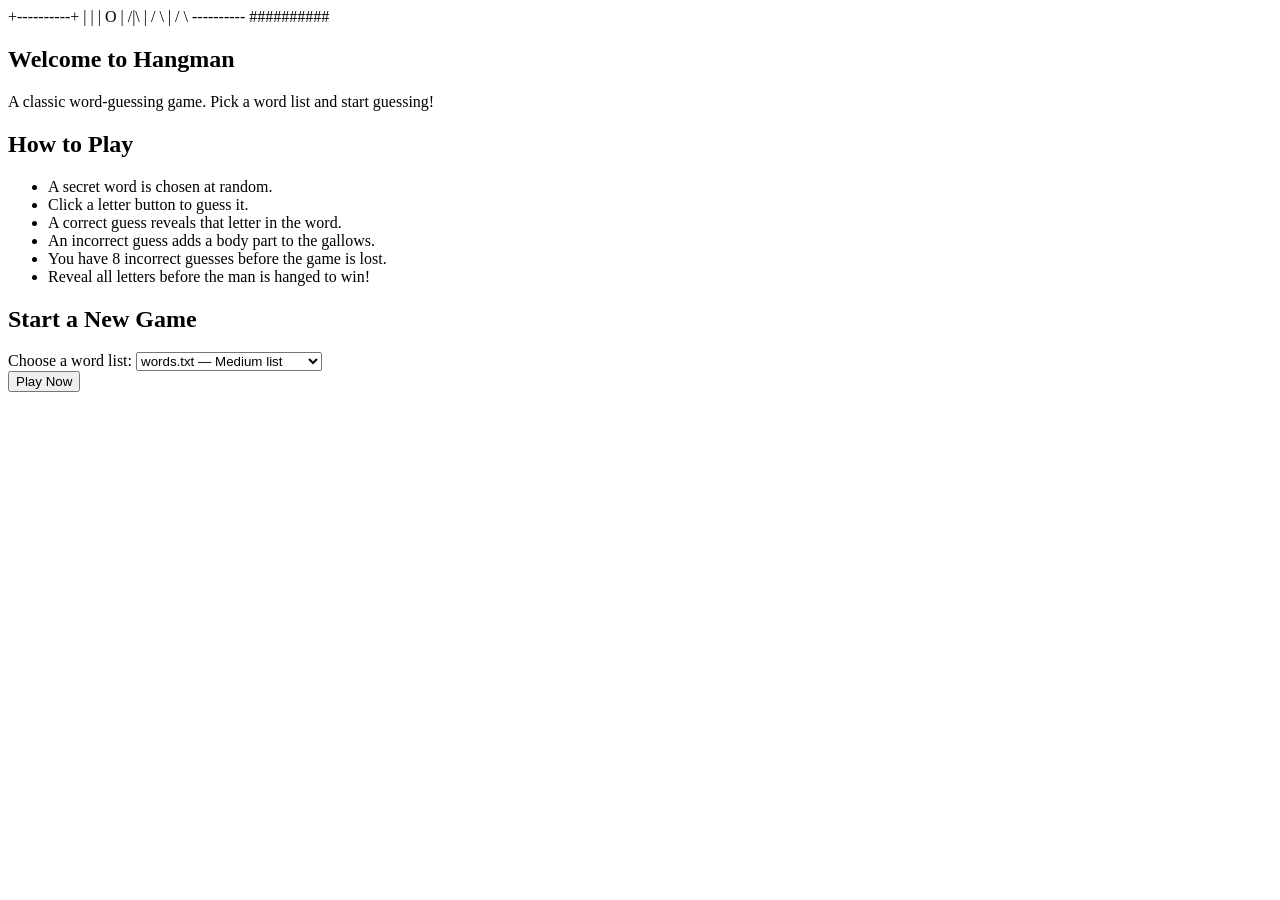
<file: src/main/resources/templates/index.html>
<!--
  AI-CHECK: Written by Claude (Anthropic) to match the manual's screenshot of the
  welcome page. Not given in the manual as HTML - only as a rendered screenshot -
  so this markup is an original implementation of that layout, built against the
  GameController.index() method which passes no model attributes (confirmed by
  reading GameController.java: "public String index() { return "index"; }").
  Verify: the three option-element values below (test.txt, words.txt, large.txt) are
  the exact filenames under src/main/resources/game-assets/words/ in this project.
-->
<!DOCTYPE html>
<html xmlns:th="http://www.thymeleaf.org">
<head>
    <meta charset="UTF-8">
    <title>LBYCPOB Hangman</title>
    <link rel="stylesheet" th:href="@{/css/style.css}">
</head>
<body>

<div th:replace="~{fragments/layout :: header(false)}"></div>

<section class="hero">
    <div class="hero__ascii">  +----------+
  |          |
  |          O
  |         /|\
  |         / \
  |        /   \
 ----------
 ##########</div>
    <h1>Welcome to Hangman</h1>
    <p>A classic word-guessing game. Pick a word list and start guessing!</p>
</section>

<div class="cards">
    <div class="card">
        <h2>How to Play</h2>
        <ul class="checklist">
            <li>A secret word is chosen at random.</li>
            <li>Click a letter button to guess it.</li>
            <li>A correct guess reveals that letter in the word.</li>
            <li>An incorrect guess adds a body part to the gallows.</li>
            <li>You have 8 incorrect guesses before the game is lost.</li>
            <li>Reveal all letters before the man is hanged to win!</li>
        </ul>
    </div>

    <div class="card">
        <h2>Start a New Game</h2>
        <form th:action="@{/game/start}" method="post">
            <div class="form-row">
                <label for="filename">Choose a word list:</label>
                <select id="filename" name="filename">
                    <option value="test.txt">test.txt &mdash; Test list (2 words)</option>
                    <option value="words.txt" selected>words.txt &mdash; Medium list</option>
                    <option value="large.txt">large.txt &mdash; Large list</option>
                </select>
            </div>
            <button type="submit" class="btn btn--primary btn--block">Play Now</button>
        </form>
    </div>
</div>

<div th:replace="~{fragments/layout :: footer}"></div>

</body>
</html>
</file>
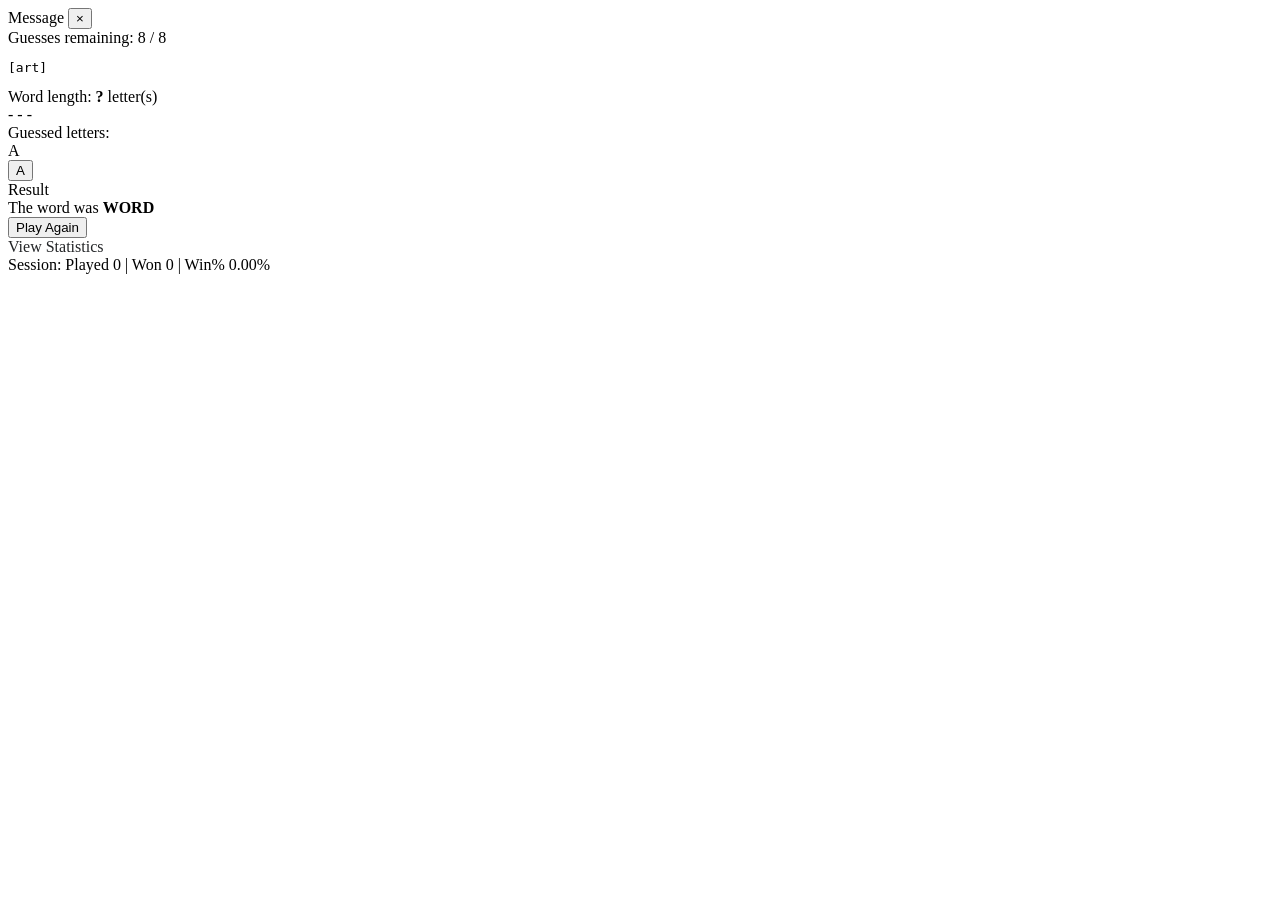
<file: src/main/resources/templates/play.html>
<!--
  AI-CHECK: Written by Claude (Anthropic) to match the manual's win/loss
  screenshots. Not given in the manual as HTML - only as rendered screenshots -
  built directly against the model attributes GameController.play() actually
  adds ("state", "hint", "displayHint", "hangmanArt", "alphabet" - confirmed by
  reading GameController.java). Verify once running: (1) the keyboard disables
  and colour-codes a letter immediately after you guess it, (2) the banner
  colour matches win/lose/correct/incorrect/invalid-input in every case, (3)
  the keyboard disappears and the outcome panel appears once state.gameOver
  is true.
-->
<!DOCTYPE html>
<html xmlns:th="http://www.thymeleaf.org">
<head>
    <meta charset="UTF-8">
    <title>LBYCPOB Hangman - Play</title>
    <link rel="stylesheet" th:href="@{/css/style.css}">
</head>
<body>

<div th:replace="~{fragments/layout :: header(true)}"></div>

<div th:if="${not #strings.isEmpty(state.message)}"
     th:with="bad=${#strings.contains(state.message,'Incorrect') or #strings.contains(state.message,'already guessed') or #strings.contains(state.message,'Please enter') or (state.gameOver and not state.won)},
              good=${#strings.contains(state.message,'Correct') or (state.gameOver and state.won)}"
     class="banner"
     th:classappend="${bad} ? 'banner--danger' : (${good} ? 'banner--success' : 'banner--info')">
    <span th:text="${state.message}">Message</span>
    <button type="button" class="banner__close" onclick="this.parentElement.style.display='none'">&times;</button>
</div>

<div class="game-grid">

    <!-- Art panel -->
    <div class="art-panel">
        <div class="art-panel__label">
            <span>Guesses remaining:</span>
            <span><span class="art-panel__count" th:text="${state.guessesRemaining}">8</span> / 8</span>
        </div>
        <pre th:text="${hangmanArt}">[art]</pre>
    </div>

    <!-- Info panel -->
    <div class="card">
        <div class="info-panel__label">Word length: <strong th:text="${hint.length()}">?</strong> letter(s)</div>

        <div class="hint" th:text="${displayHint}">- - -</div>

        <div class="badge-row__label">Guessed letters:</div>
        <div class="badges">
            <span th:each="letter : ${alphabet}"
                  th:if="${state.guessedLetters.contains(letter.toString())}"
                  th:text="${letter}"
                  th:class="${state.secretWord.contains(letter.toString())} ? 'badge badge--correct' : 'badge badge--incorrect'">A</span>
        </div>

        <!-- Letter keyboard: only while the round is still in progress -->
        <form th:if="${!state.gameOver}" th:action="@{/game/guess}" method="post">
            <div class="keyboard">
                <button th:each="letter : ${alphabet}"
                        th:with="guessed=${state.guessedLetters.contains(letter.toString())},
                                 correct=${state.secretWord.contains(letter.toString())}"
                        type="submit" name="letter" th:value="${letter}" th:text="${letter}"
                        th:disabled="${guessed}"
                        th:class="${guessed} ? (${correct} ? 'key key--correct' : 'key key--incorrect') : 'key'">A
                </button>
            </div>
        </form>

        <!-- Outcome panel: only once the round has ended -->
        <div th:if="${state.gameOver}"
             class="outcome-panel"
             th:classappend="${state.won} ? 'outcome-panel--win' : 'outcome-panel--lose'">
            <div class="outcome-panel__title" th:text="${state.won} ? 'You Won!' : 'Game Over'">Result</div>
            <div class="outcome-panel__subtitle">The word was <strong th:text="${state.secretWord}">WORD</strong></div>
            <div class="btn-row">
                <form th:action="@{/game/again}" method="post" style="flex:1">
                    <button type="submit" class="btn btn--primary btn--block">Play Again</button>
                </form>
                <a th:href="@{/game/stats}" class="btn btn--ghost" style="flex:1; color:#232527; border-color:#e1e3e6;">View Statistics</a>
            </div>
        </div>
    </div>
</div>

<div class="session-line"
     th:with="s=${state.statistics}"
     th:text="'Session: Played ' + ${s.gamesPlayed()} + ' | Won ' + ${s.gamesWon()} + ' | Win% ' + ${#numbers.formatDecimal(s.winPercentage(), 1, 2)} + '%'">
    Session: Played 0 | Won 0 | Win% 0.00%
</div>

<div th:replace="~{fragments/layout :: footer}"></div>

</body>
</html>
</file>
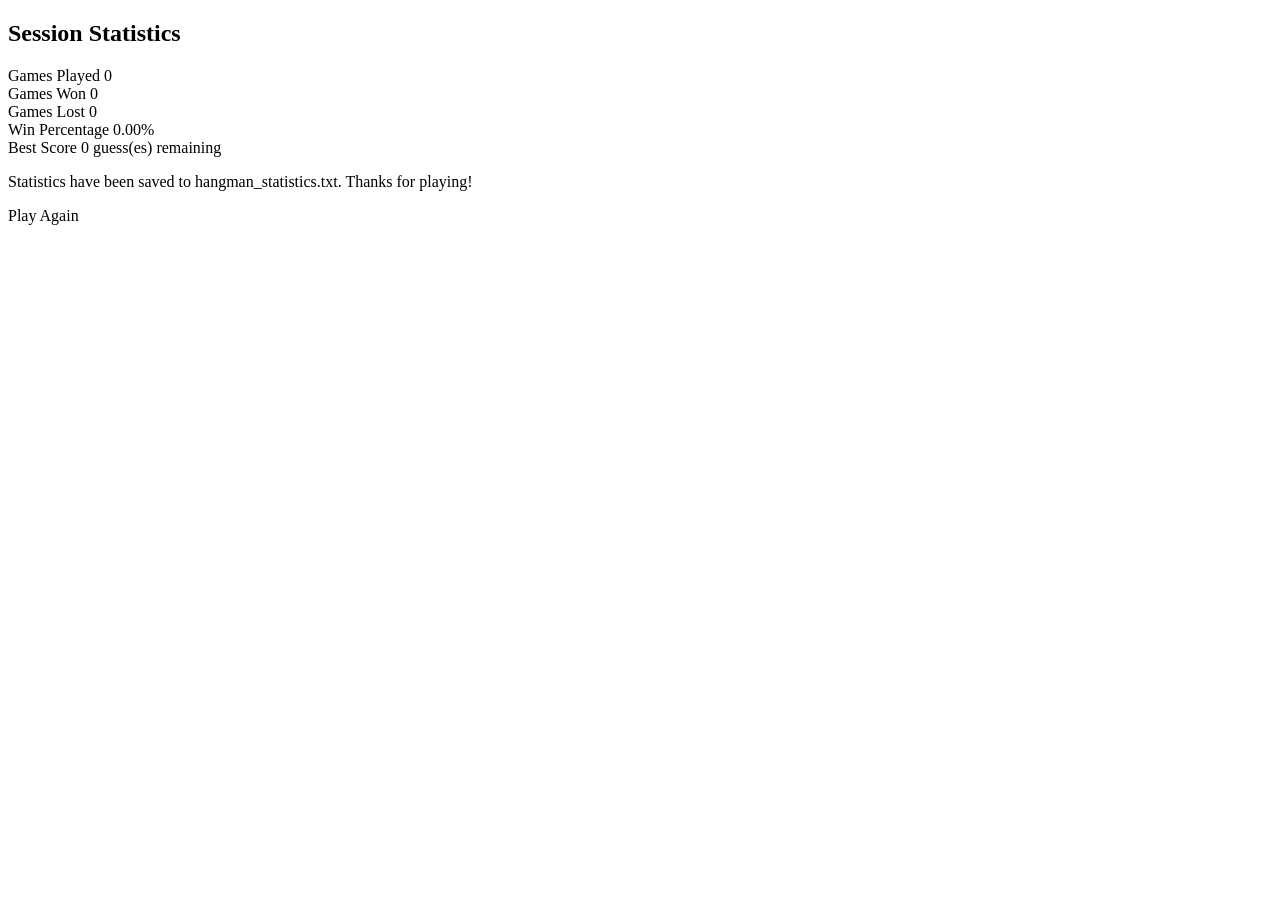
<file: src/main/resources/templates/stats.html>
<!--
  AI-CHECK: Written by Claude (Anthropic) to match the manual's statistics-page
  screenshot. Not given in the manual as HTML - built directly against the
  "stats" model attribute (a GameStatistics record) that GameController.stats()
  adds. Verify: gamesLost below is computed the same way StatisticsWriter does
  (gamesPlayed - gamesWon) so the on-screen number always matches what gets
  written to hangman_statistics.txt.
-->
<!DOCTYPE html>
<html xmlns:th="http://www.thymeleaf.org">
<head>
    <meta charset="UTF-8">
    <title>LBYCPOB Hangman - Statistics</title>
    <link rel="stylesheet" th:href="@{/css/style.css}">
</head>
<body>

<div th:replace="~{fragments/layout :: header(false)}"></div>

<div class="stats-card">
    <h2>Session Statistics</h2>

    <div class="stats-row">
        <span>Games Played</span>
        <span class="stats-row__value" th:text="${stats.gamesPlayed()}">0</span>
    </div>
    <div class="stats-row">
        <span>Games Won</span>
        <span class="stats-row__value" th:text="${stats.gamesWon()}">0</span>
    </div>
    <div class="stats-row">
        <span>Games Lost</span>
        <span class="stats-row__value" th:text="${stats.gamesPlayed() - stats.gamesWon()}">0</span>
    </div>
    <div class="stats-row">
        <span>Win Percentage</span>
        <span class="stats-row__value" th:text="${#numbers.formatDecimal(stats.winPercentage(), 1, 2)} + '%'">0.00%</span>
    </div>
    <div class="stats-row">
        <span>Best Score</span>
        <span class="stats-row__value" th:text="${stats.bestGuessesRemaining()} + ' guess(es) remaining'">0 guess(es) remaining</span>
    </div>

    <p class="stats-note">Statistics have been saved to hangman_statistics.txt. Thanks for playing!</p>

    <div class="btn-row">
        <a th:href="@{/}" class="btn btn--primary btn--block">Play Again</a>
    </div>
</div>

<div th:replace="~{fragments/layout :: footer}"></div>

</body>
</html>
</file>
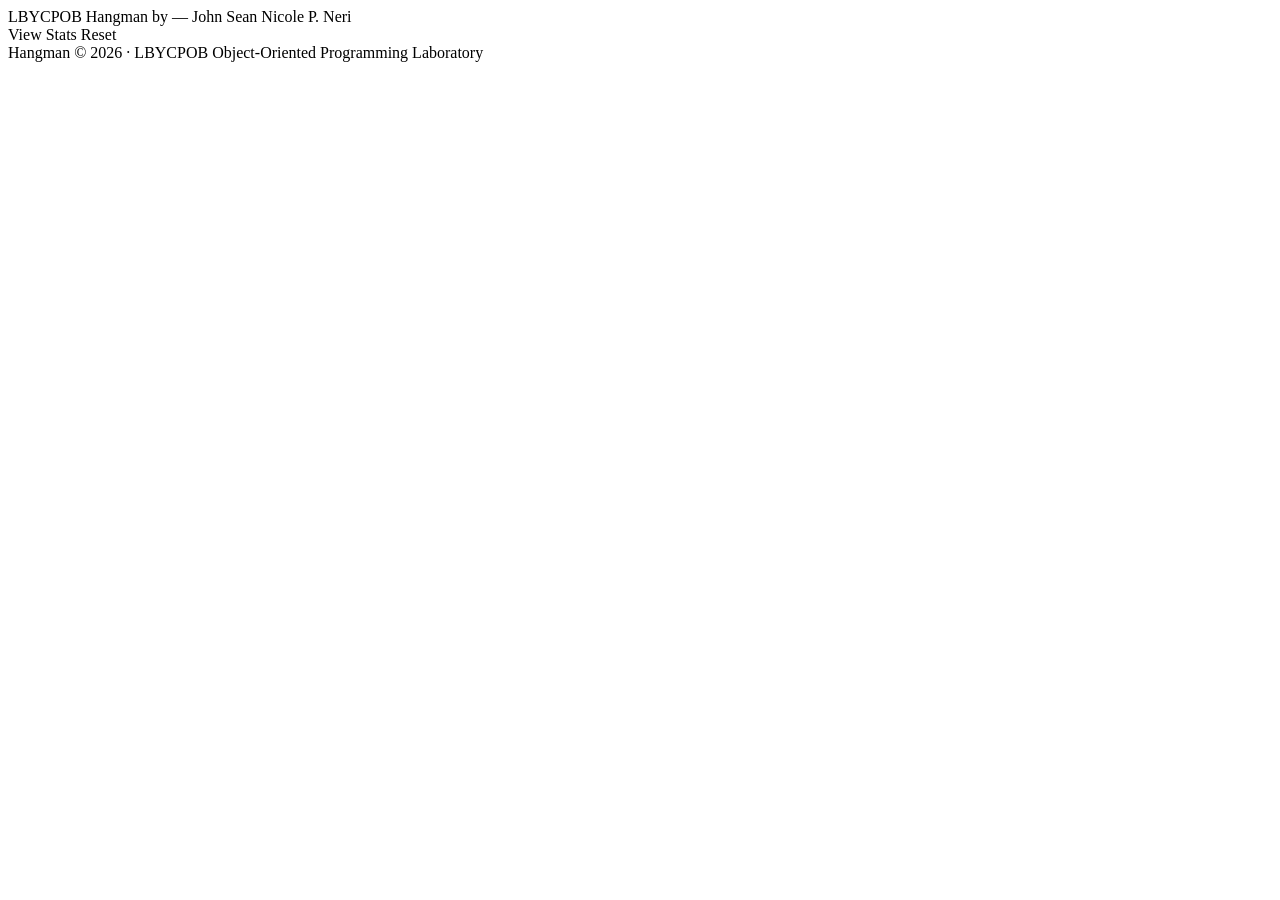
<file: src/main/resources/templates/fragments/layout.html>
<!--
  AI-CHECK: Written by Claude (Anthropic). Not given in the manual - the manual
  only shows a "fragments" folder in the project-structure screenshot, without
  its contents. Verify: header(showNav) is called with "true" only from
  play.html (where "View Stats"/"Reset" make sense) and "false" from index.html
  and stats.html.
-->
<!DOCTYPE html>
<html xmlns:th="http://www.thymeleaf.org">
<body>

<header th:fragment="header(showNav)" class="site-header">
    <div class="site-header__title">
        LBYCPOB Hangman by <span class="site-header__name">&mdash; John Sean Nicole P. Neri </span>
    </div>
    <nav th:if="${showNav}" class="site-header__nav">
        <a th:href="@{/game/stats}" class="btn btn--ghost">View Stats</a>
        <a th:href="@{/game/reset}" class="btn btn--ghost">Reset</a>
    </nav>
</header>

<footer th:fragment="footer" class="site-footer">
    Hangman &copy; 2026 &middot; LBYCPOB Object-Oriented Programming Laboratory
</footer>

</body>
</html>
</file>
